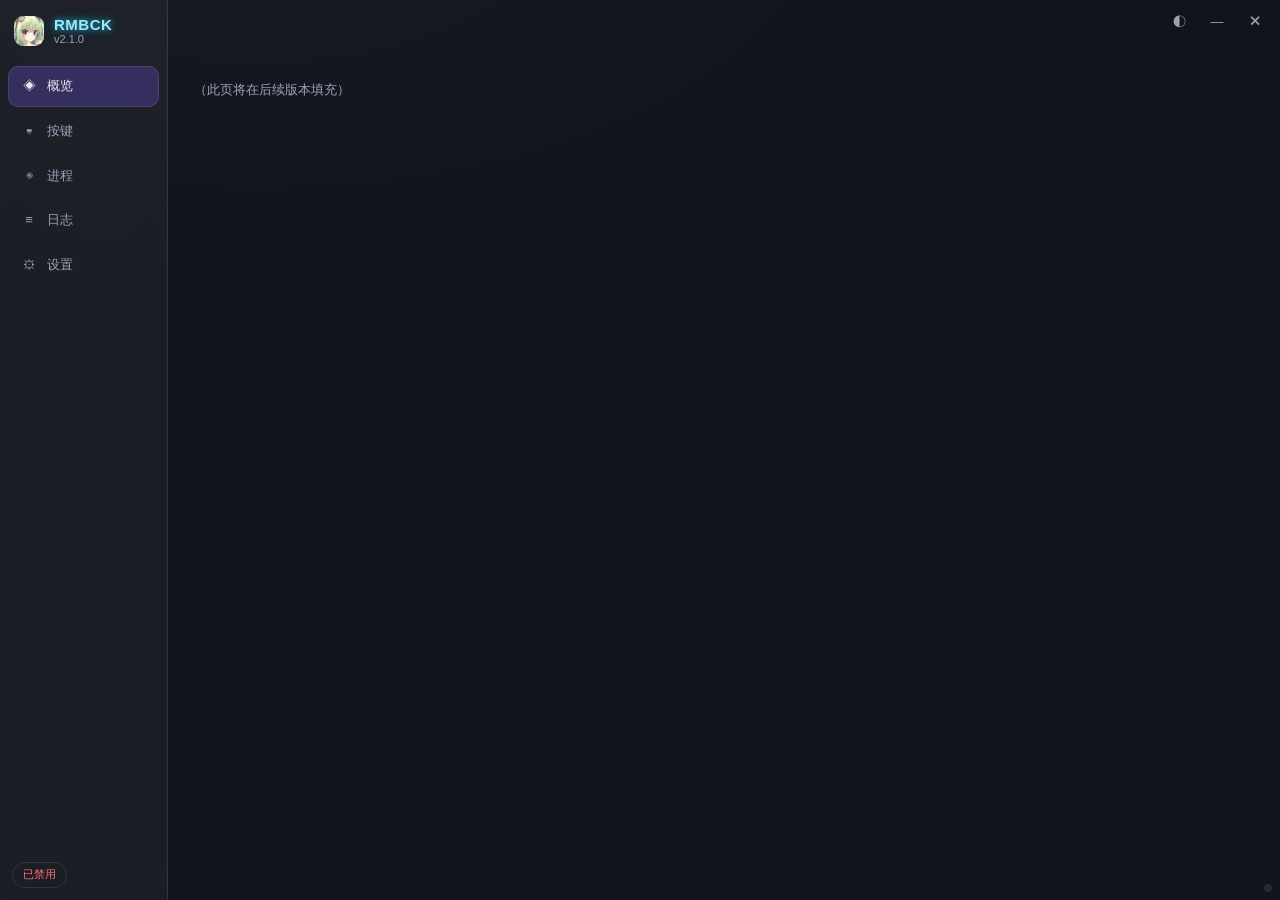
<file: web/index.html>
<!doctype html>
<html lang="zh-CN" data-theme="night">
<head>
<meta charset="utf-8">
<meta name="viewport" content="width=device-width, initial-scale=1">
<title>右键长按联动器</title>
<link rel="stylesheet" href="app.css">
</head>
<body>
<div class="frame">
  <aside class="sidebar">
    <div class="brand" id="brand">
      <img id="brandIcon" src="assets/icon.png" alt="">
      <div class="brandText">
        <b>RMBCK</b>
        <span id="brandVer">v2.1.0</span>
      </div>
    </div>
    <nav id="nav">
      <button class="navBtn active" data-page="overview" aria-label="概览"><i aria-hidden="true">◈</i>概览</button>
      <button class="navBtn" data-page="keys" aria-label="按键"><i aria-hidden="true">⌨</i>按键</button>
      <button class="navBtn" data-page="process" aria-label="进程"><i aria-hidden="true">◉</i>进程</button>
      <button class="navBtn" data-page="history" aria-label="日志"><i aria-hidden="true">≡</i>日志</button>
      <button class="navBtn" data-page="settings" aria-label="设置"><i aria-hidden="true">⚙</i>设置</button>
    </nav>
    <div class="sideFoot">
      <span id="statusChip" class="chip off" aria-live="polite">已禁用</span>
    </div>
  </aside>

  <main class="content">
    <header class="titlebar" id="titlebar">
      <div class="tbSpace"></div>
      <button class="winBtn" id="btnTheme" title="切换主题" aria-label="切换主题"><span aria-hidden="true">◐</span></button>
      <button class="winBtn" id="btnMin" title="最小化到托盘" aria-label="最小化到托盘"><span aria-hidden="true">—</span></button>
      <button class="winBtn close" id="btnClose" title="关闭" aria-label="关闭"><span aria-hidden="true">✕</span></button>
    </header>

    <section class="page active" id="page-overview"><div class="placeholder">（此页将在后续版本填充）</div></section>
    <section class="page" id="page-keys"><div class="placeholder">（此页将在后续版本填充）</div></section>
    <section class="page" id="page-process"><div class="placeholder">（此页将在后续版本填充）</div></section>
    <section class="page" id="page-history"><div class="placeholder">（此页将在后续版本填充）</div></section>
    <section class="page" id="page-settings"><div class="placeholder">（此页将在后续版本填充）</div></section>
  </main>
</div>

<div class="modalWrap" id="modalWrap"></div>
<div class="toasts" id="toasts"></div>
<button class="secretDot" id="secretDot" type="button" aria-label=""
   title=""></button>
<script src="app.js"></script>
</body>
</html>
</file>
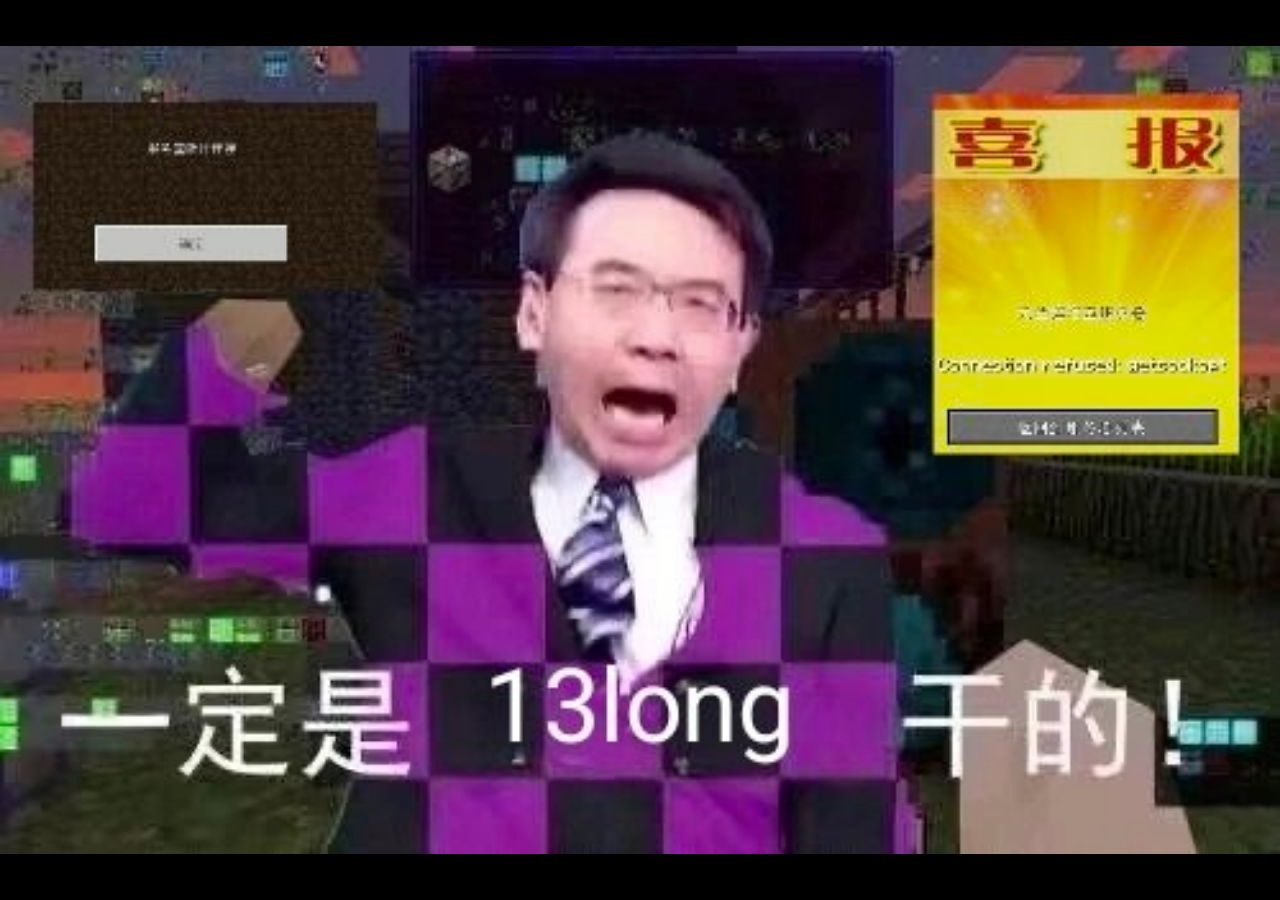
<file: web/viewer.html>
<!doctype html>
<html lang="zh-CN">
<head>
<meta charset="utf-8">
<meta name="viewport" content="width=device-width, initial-scale=1">
<title>报错反馈</title>
<style>
  html, body { margin: 0; width: 100%; height: 100%; background: #000; overflow: hidden; }
  body {
    display: flex;
    align-items: center;
    justify-content: center;
    cursor: pointer;
    -webkit-user-select: none;
    user-select: none;
  }
  img {
    display: block;
    width: 100vw;
    height: 100vh;
    object-fit: contain;
    image-rendering: auto;
  }
</style>
</head>
<body>
<img id="im" src="assets/err.jpg" alt="">
<script>
(function () {
  "use strict";
  var im = document.getElementById("im");
  var closed = false;

  // 支持 ?src= 指定其它图片（默认 err.jpg）
  try {
    var src = new URLSearchParams(location.search).get("src");
    if (src && src !== im.getAttribute("src")) im.src = src;
  } catch (e) { }

  function closeViewer() {
    if (closed) return;
    closed = true;
    try {
      if (window.chrome && window.chrome.webview)
        window.chrome.webview.postMessage({ action: "closeViewer" });
    } catch (e) { }
  }

  // 全屏任意位置点击 / Esc 关闭
  document.addEventListener("click", closeViewer);
  document.addEventListener("keydown", function (e) {
    if (e.key === "Escape" || e.key === "Esc" || e.keyCode === 27) {
      e.preventDefault();
      closeViewer();
    }
  });
  im.onerror = function () { im.alt = "图片加载失败"; };
})();
</script>
</body>
</html>
</file>
<file: web/app.css>
/* ---------- 夜间（默认） ---------- */
:root {
  --bg: #12141c;
  --bg2: #171a24;
  --card: rgba(255,255,255,.045);
  --cardHi: rgba(255,255,255,.075);
  --text: #e8eaf3;
  --textSub: #9aa3b8;
  --line: rgba(255,255,255,.10);
  --track: rgba(255,255,255,.12);
  --sel: rgba(124,92,255,.25);
  --accent: #22d3ee;
  --accent2: #7c5cff;
  --accent2Hover: #9a83ff;
  --accent2Active: #6a4be0;
  --grad: linear-gradient(90deg,#7c5cff,#22d3ee);
  --ok: #34d399; --err: #f87171; --warn: #fbbf24;
  --shadow: 0 18px 50px rgba(0,0,0,.55);
  --secret-off: rgba(255,255,255,.10);
  /* 荧光文字：夜间用淡蓝，与「配置组合键」时的强调色同源 */
  --glowText: #9fe9ff;
  --glowShadow: 0 0 6px rgba(34,211,238,.75), 0 0 14px rgba(34,211,238,.35);
  color-scheme: dark;
}

/* ---------- 日间（樱花粉白紫，色值同旧 Theme） ---------- */
html[data-theme="day"] {
  --bg: #fff0f5;
  --bg2: #ffffff;
  --card: rgba(255,255,255,.86);
  --cardHi: rgba(255,255,255,.98);
  --text: #4a4a68;
  --textSub: #9a9aaf;
  --line: #fad7e3;
  --track: #ffd1e0;
  --sel: #ffd9e8;
  --accent: #a78bfa;
  --accent2: #ff6fa5;
  --accent2Hover: #ff85b3;
  --accent2Active: #f05a94;
  --grad: linear-gradient(90deg,#ff7aac,#ba94ff);
  --ok: #4caf50; --err: #eb5a6e; --warn: #f0a028;
  --shadow: 0 14px 40px rgba(226,140,175,.22);
  --secret-off: rgba(250,215,227,.55);
  /* 荧光文字：日间用红粉，贴合樱花配色 */
  --glowText: #e8557f;
  --glowShadow: 0 0 6px rgba(255,111,165,.65), 0 0 14px rgba(255,111,165,.30);
  color-scheme: light;
}

* { box-sizing: border-box; }
html, body { margin: 0; height: 100%; overflow: hidden; }
body {
  background: radial-gradient(1200px 600px at 20% -10%, var(--bg2), var(--bg) 60%);
  background-color: var(--bg);
  color: var(--text);
  font: 13px/1.6 "Microsoft YaHei UI", "Segoe UI", sans-serif;
  transition: background-color .18s ease, color .18s ease;
}
button { font: inherit; cursor: pointer; }

.frame { display: flex; height: 100%; }

.sidebar {
  width: 168px; flex: 0 0 168px; display: flex; flex-direction: column;
  border-right: 1px solid var(--line);
  background: var(--card);
  backdrop-filter: blur(14px);
}
.brand { display: flex; align-items: center; gap: 10px; padding: 16px 14px 12px; }
.brand img { width: 30px; height: 30px; border-radius: 9px; }
.brandText { display: flex; flex-direction: column; line-height: 1.15; }
.brandText b { font-size: 15px; letter-spacing: .5px; color: var(--glowText);
  text-shadow: var(--glowShadow); }
.brandText span { font-size: 11px; color: var(--textSub); }
#nav { display: flex; flex-direction: column; gap: 4px; padding: 8px; }
.navBtn {
  display: flex; align-items: center; gap: 10px; padding: 9px 12px;
  border: 1px solid transparent; border-radius: 10px; background: transparent;
  color: var(--textSub); text-align: left;
}
.navBtn i { font-style: normal; width: 16px; text-align: center; }
.navBtn:hover { background: var(--cardHi); color: var(--text); }
.navBtn.active { background: var(--sel); color: var(--text); border-color: var(--line); }
.sideFoot { margin-top: auto; padding: 12px; }
.chip { display: inline-block; padding: 3px 10px; border-radius: 99px; font-size: 11px;
  border: 1px solid var(--line); }
.chip.on { color: var(--ok); }
.chip.off { color: var(--err); }

.content { position: relative; flex: 1; display: flex; flex-direction: column; min-width: 0; }
.titlebar { height: 44px; display: flex; align-items: center; justify-content: flex-end;
  gap: 4px; padding: 0 8px; }
.sidebar, .titlebar { user-select: none; }
.tbSpace { flex: 1; align-self: stretch; }
.winBtn { width: 34px; height: 28px; border: 0; border-radius: 8px;
  background: transparent; color: var(--textSub); font-size: 13px; }
.winBtn:hover { background: var(--cardHi); color: var(--text); }
.winBtn.close:hover { background: var(--err); color: #fff; }

.page { display: none; flex: 1; overflow-y: auto; padding: 4px 22px 22px; }
.page.active { display: block; }
.page::-webkit-scrollbar { width: 8px; }
.page::-webkit-scrollbar-thumb { background: var(--track); border-radius: 4px; }

.card { background: var(--card); border: 1px solid var(--line); border-radius: 16px;
  padding: 16px 18px; box-shadow: var(--shadow); margin-bottom: 14px; }
.card h3 { margin: 0 0 12px; font-size: 13px; font-weight: 600; color: var(--glowText);
  text-shadow: var(--glowShadow); letter-spacing: .3px; }
.row { display: flex; align-items: center; gap: 12px; flex-wrap: wrap; }
.spacer { flex: 1 1 auto; }
.muted { color: var(--textSub); font-size: 12px; }
.placeholder { padding: 32px 4px; color: var(--textSub); font-size: 13px; }

.modalWrap { position: fixed; inset: 0; display: none; align-items: center;
  justify-content: center; background: rgba(0,0,0,.45); backdrop-filter: blur(3px); }
.modalWrap.show { display: flex; }
.modal { width: 380px; background: var(--bg2); border: 1px solid var(--line);
  border-radius: 16px; padding: 20px; box-shadow: var(--shadow); }
.modal h4 { margin: 0 0 10px; font-size: 15px; }
.modal .actions { display: flex; justify-content: flex-end; gap: 8px; margin-top: 16px; }

.toasts { position: fixed; right: 16px; top: 16px; display: flex; flex-direction: column;
  gap: 8px; pointer-events: none; }
.toast { padding: 10px 14px; border-radius: 12px; background: var(--cardHi);
  border: 1px solid var(--line); box-shadow: var(--shadow); font-size: 12px;
  animation: toastIn .18s ease; }
.toast.ok { color: var(--ok); }
.toast.err { color: var(--err); }
.toast.warn { color: var(--warn); }
@keyframes toastIn { from { opacity: 0; transform: translateY(-6px); } }

.btn, .btnGhost, .btnDanger { padding: 8px 16px; border-radius: 10px; border: 1px solid var(--line);
  background: var(--cardHi); color: var(--text); font-size: 12px; }
.btn:hover, .btnGhost:hover { background: var(--sel); }
.btnDanger { border-color: rgba(248,113,113,.5); color: var(--err); }
.btnGhost { background: transparent; color: var(--textSub); }
.btnGhost.on { color: var(--accent); border-color: var(--accent); }
.sw { width: 44px; height: 24px; border-radius: 99px; border: 0;
  background: var(--track); position: relative; padding: 0; transition: background .16s;
  box-shadow: inset 0 0 0 1px var(--line); }
.sw span { position: absolute; top: 3px; left: 3px; width: 18px; height: 18px; border-radius: 50%;
  background: #fff; transition: transform .16s; box-shadow: 0 1px 3px rgba(0,0,0,.3); }
.sw.on { background: var(--grad); box-shadow: none; }
.sw.on span { transform: translateX(20px); }
input[type=range] { -webkit-appearance: none; height: 4px; border-radius: 99px;
  background: var(--track); outline: none; }
input[type=range]::-webkit-slider-thumb { -webkit-appearance: none; width: 14px; height: 14px;
  border-radius: 50%; background: var(--accent2); border: 2px solid #fff; cursor: pointer;
  transition: background .16s; }
input[type=range]::-webkit-slider-thumb:hover { background: var(--accent2Hover); }
input[type=range]:active::-webkit-slider-thumb { background: var(--accent2Active); }
input[type=text], input[type=number], select {
  padding: 6px 10px; border-radius: 8px; border: 1px solid var(--line);
  background: var(--cardHi); color: var(--text); font: inherit; font-size: 12px; }

/* select 的关闭态与原生下拉列表必须使用不透明底色：
   --cardHi 是半透明的，Chromium 原生弹层不会与其下方的卡片背景合成。 */
select { background-color: #1a1e2a; }
select option { background: #1a1e2a; color: var(--text); }
html[data-theme="day"] select { background-color: #ffffff; }
html[data-theme="day"] select option { background: #ffffff; color: var(--text); }

/* ---------- 概览页 ---------- */
#page-overview select { min-width: 120px; max-width: 190px; text-overflow: ellipsis; }
#page-overview input[type=number] { text-align: right; }
#page-overview .card .row + .muted { margin-top: 10px; }
#page-overview .row > input:focus-visible,
#page-overview .row > select:focus-visible {
  outline: 2px solid var(--sel); outline-offset: 1px; border-color: var(--accent2);
}
.testLines { display: flex; flex-direction: column; gap: 4px; margin-top: 12px;
  padding-top: 10px; border-top: 1px solid var(--line); }
.testLines .muted { transition: color .16s ease; }

/* ---------- 按键页 ---------- */
.keyList { display: flex; flex-direction: column; gap: 8px; }
.keyRow { display: grid; grid-template-columns: 56px 1fr 116px 88px 88px 36px;
  align-items: center; gap: 10px; }
.keyHead { color: var(--textSub); font-size: 11px; padding-bottom: 4px;
  border-bottom: 1px solid var(--line); }
.keyRow:not(.keyHead) { padding: 8px 10px; border: 1px solid var(--line);
  border-radius: 12px; background: var(--card); }
.keyName { min-width: 0; }
.keyName .keyBtn { width: 100%; text-align: left; padding: 7px 10px; border-radius: 8px;
  border: 1px solid var(--line); background: var(--cardHi); color: var(--text);
  font-size: 12px; overflow: hidden; text-overflow: ellipsis; white-space: nowrap; }
.keyName .keyBtn:hover { border-color: var(--accent); }
.capturing { display: inline-block; padding: 7px 10px; color: var(--accent);
  animation: pulse 1s infinite; }
@keyframes pulse { 50% { opacity: .45; } }
.keyRow select, .keyRow input[type=number] { width: 100%; }
.keyRow input:disabled { opacity: .45; cursor: not-allowed; }
.iconBtn { width: 30px; height: 28px; border-radius: 8px; border: 1px solid transparent;
  background: transparent; color: var(--textSub); }
.iconBtn:hover { color: var(--err); border-color: var(--err); }
.warnCard { border-color: var(--warn); }
.warnCard h3 { color: var(--warn); }
.addKey { margin-top: 12px; }
.keyList .empty { padding: 10px 2px; }
#page-keys input:focus-visible, #page-keys select:focus-visible {
  outline: 2px solid var(--sel); outline-offset: 1px; border-color: var(--accent2);
}

/* ---------- 进程页 ---------- */
.currentTarget { margin-top: 10px; }
.procList { margin-top: 12px; display: flex; flex-direction: column; gap: 4px;
  max-height: 360px; overflow-y: auto; }
.procItem { display: flex; align-items: baseline; gap: 10px; padding: 7px 10px;
  border-radius: 10px; border: 1px solid transparent; cursor: pointer; }
.procItem:hover { background: var(--cardHi); border-color: var(--line); }
.procItem.selected { background: var(--sel); border-color: var(--accent); }
.procItem b { font-size: 12px; font-weight: 600; flex: 0 0 auto; }
.procItem .muted { overflow: hidden; text-overflow: ellipsis; white-space: nowrap;
  min-width: 0; }
.empty { padding: 14px 4px; }
.procLoading { padding: 8px 4px; }
#page-process .btn:disabled { opacity: .5; cursor: not-allowed; }
#page-process input[type=text]:focus-visible {
  outline: 2px solid var(--sel); outline-offset: 1px; border-color: var(--accent2);
}

/* ---------- 日志页 ---------- */
.histList { margin-top: 10px; max-height: 420px; overflow-y: auto; }
.histList::-webkit-scrollbar { width: 8px; }
.histList::-webkit-scrollbar-thumb { background: var(--track); border-radius: 4px; }
.histRow { display: grid; grid-template-columns: 76px 140px 1fr 90px; gap: 10px;
  align-items: baseline; padding: 6px 8px; border-bottom: 1px solid var(--line);
  font-size: 12px; }
.histRow:last-child { border-bottom: 0; }
.histTime { color: var(--textSub); font-variant-numeric: tabular-nums; }
.histKeys { color: var(--accent); overflow: hidden; text-overflow: ellipsis;
  white-space: nowrap; }
.histProc { overflow: hidden; text-overflow: ellipsis; white-space: nowrap;
  min-width: 0; }
.histMode { color: var(--textSub); text-align: right; }
.histList .empty { padding: 14px 8px; }
#page-history .btn:disabled { opacity: .5; cursor: not-allowed; }

/* ---------- 设置页 ---------- */
.modBox { display: inline-flex; align-items: center; gap: 8px; margin-right: 16px; }
.hotkeyBtn { min-width: 140px; text-align: center; padding: 7px 12px; border-radius: 8px;
  border: 1px solid var(--line); background: var(--cardHi); color: var(--text); font-size: 12px; }
.hotkeyBtn:hover { border-color: var(--accent); }
.hotkeyBtn.capturing { color: var(--accent); }
.footNote { font-size: 11px; text-align: right; margin-top: 4px; }
.sw.busy, .sw:disabled { opacity: .55; cursor: progress; }
#page-settings .card .row + .row { margin-top: 10px; }
#page-settings input[type=text] { min-width: 0; }
#page-settings input[type=text]:focus-visible {
  outline: 2px solid var(--sel); outline-offset: 1px; border-color: var(--accent2);
}

/* 隐蔽开关（沿用 v1）：关闭态几乎隐形，开启态为强调色微亮 */
.secretDot {
  position: fixed; right: 8px; bottom: 8px; width: 8px; height: 8px;
  padding: 0; border: 0; border-radius: 50%; cursor: default;
  background: var(--secret-off); opacity: .9; }
.secretDot.on { background: var(--accent); cursor: pointer; }

/* 反馈流程进度遮罩：画在主页面内，不依赖悬浮窗冷启动 */
.progressWrap {
  position: fixed; inset: 0; z-index: 60;
  display: flex; flex-direction: column; align-items: center; justify-content: center;
  gap: 18px; background: rgba(6, 8, 12, .55); backdrop-filter: blur(2px);
  pointer-events: all; }
.progressCard {
  min-width: 320px; max-width: 70vw; padding: 22px 32px; border-radius: 16px;
  background: var(--cardHi); border: 1px solid var(--accent);
  color: var(--text); font-size: 17px; font-weight: 600; text-align: center;
  box-shadow: var(--shadow); animation: progressIn .16s ease; }
@keyframes progressIn { from { opacity: 0; transform: translateY(-6px); } }
.progressBarOuter {
  width: 320px; max-width: 60vw; height: 6px; border-radius: 99px;
  background: var(--track); overflow: hidden; }
.progressBarFill {
  width: 0; height: 100%; border-radius: 99px; background: var(--grad); }
</file>
